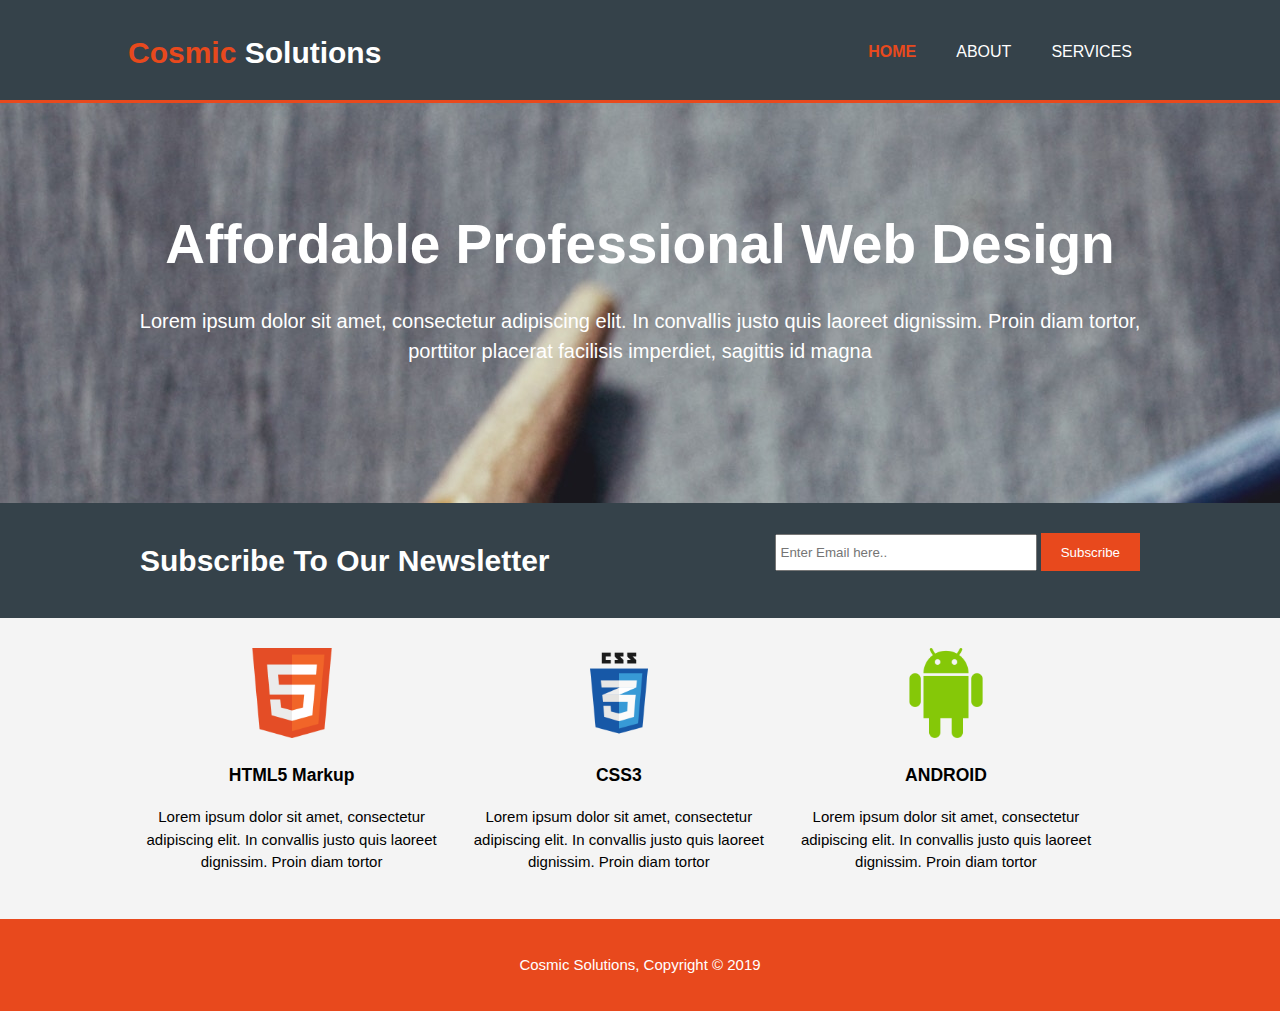
<file: index.html>
<!DOCTYPE html>
<html>
	<head>
		<meta charset="utf-8">
		<meta name="viewport" content= "width=device-width">
		<meta name="description" content="Affordable and professional web design">
		<meta name="keywords" content="web design, affordable web design, professional web design">
		<meta name="author" content="Cosmos Hagan">
		<title>Cosmic Solutions | Welcome</title>
		<link rel="stylesheet" type="text/css" href="./css/style.css">

	</head>
	<body>
		<header>
			<div class="container">
				<div id="branding">
					<h1><span class="highlight">Cosmic </span>Solutions</h1>
				</div>
				<nav>
					<ul>
						<li class="current"><a href="index.html">Home</a></li>
						<li><a href="about.html">About</a></li>
						<li><a href="services.html">Services</a></li>
					</ul>
				</nav>
			</div>
		</header>

		<section id="showcase">
			<div class="container">
				<h1>Affordable Professional Web Design</h1>
				<p>Lorem ipsum dolor sit amet, consectetur adipiscing elit. In convallis justo quis laoreet dignissim. Proin diam tortor, porttitor placerat facilisis imperdiet, sagittis id magna</p>
			</div>			
		</section>

		<section id="newsletter">
			<div class="container">
				<h1>Subscribe To Our Newsletter</h1>
				<form>
					<input type="email" placeholder="Enter Email here..">
					<button type="submit" class="button1">Subscribe</button>
				</form>
			</div>
		</section>

		<section id="boxes">
			<div class="container">
				<div class="box">
					<img src="./img/HTML5.png">
					<h3>HTML5 Markup</h3>
					<p>Lorem ipsum dolor sit amet, consectetur adipiscing elit. In convallis justo quis laoreet dignissim. Proin diam tortor</p>
				</div>
				<div class="box">
					<img src="./img/css3.png">
					<h3>CSS3</h3>
					<p>Lorem ipsum dolor sit amet, consectetur adipiscing elit. In convallis justo quis laoreet dignissim. Proin diam tortor</p>
				</div>
				<div class="box">
					<img src="./img/roid.png">
					<h3>ANDROID</h3>
					<p>Lorem ipsum dolor sit amet, consectetur adipiscing elit. In convallis justo quis laoreet dignissim. Proin diam tortor</p>
				</div>
			</div>
		</section>
		<footer>
			<p>Cosmic Solutions, Copyright &copy; 2019</p>
		</footer>
	</body>
</html>
</file>
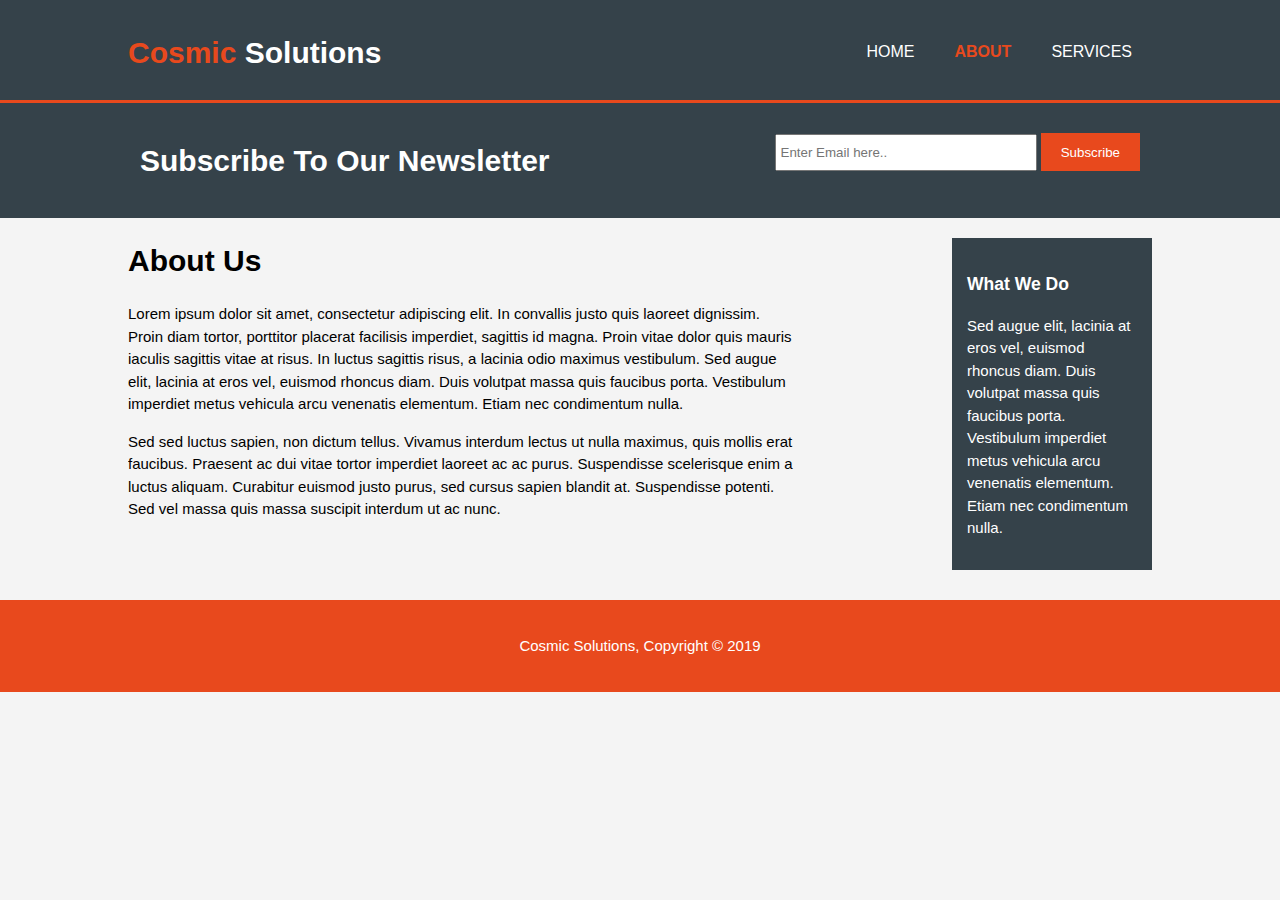
<file: about.html>
<!DOCTYPE html>
<html>
	<head>
		<meta charset="utf-8">
		<meta name="viewport" content= "width=device-width">
		<meta name="description" content="Affordable and professional web design">
		<meta name="keywords" content="web design, affordable web design, professional web design">
		<meta name="author" content="Cosmos Hagan">
		<title>Cosmic Solutions | About</title>
		<link rel="stylesheet" type="text/css" href="./css/style.css">

	</head>
	<body>
		<header>
			<div class="container">
				<div id="branding">
					<h1><span class="highlight">Cosmic </span>Solutions</h1>
				</div>
				<nav>
					<ul>
						<li><a href="index.html">Home</a></li>
						<li class="current"><a href="about.html">About</a></li>
						<li><a href="services.html">Services</a></li>
					</ul>
				</nav>
			</div>
		</header>

		

		<section id="newsletter">
			<div class="container">
				<h1>Subscribe To Our Newsletter</h1>
				<form>
					<input type="email" placeholder="Enter Email here..">
					<button type="submit" class="button1">Subscribe</button>
				</form>
			</div>
		</section>

		<section id="main">
			<div class="container">
				<article id="main-col">
					<h1 class="page-title">About Us</h1>
					<p>Lorem ipsum dolor sit amet, consectetur adipiscing elit. In convallis justo quis laoreet dignissim. Proin diam tortor, porttitor placerat facilisis imperdiet, sagittis id magna. Proin vitae dolor quis mauris iaculis sagittis vitae at risus. In luctus sagittis risus, a lacinia odio maximus vestibulum. Sed augue elit, lacinia at eros vel, euismod rhoncus diam. Duis volutpat massa quis faucibus porta. Vestibulum imperdiet metus vehicula arcu venenatis elementum. Etiam nec condimentum nulla.
					</p>

					<p>Sed sed luctus sapien, non dictum tellus. Vivamus interdum lectus ut nulla maximus, quis mollis erat faucibus. Praesent ac dui vitae tortor imperdiet laoreet ac ac purus. Suspendisse scelerisque enim a luctus aliquam. Curabitur euismod justo purus, sed cursus sapien blandit at. Suspendisse potenti. Sed vel massa quis massa suscipit interdum ut ac nunc.
					</p>
				</article>

				<aside id="sidebar">
					<div class="dark">
					<h3>What We Do</h3>
					<p>
						Sed augue elit, lacinia at eros vel, euismod rhoncus diam. Duis volutpat massa quis faucibus porta. Vestibulum imperdiet metus vehicula arcu venenatis elementum. Etiam nec condimentum nulla.
					</p>
					</div>
				</aside>
			</div>
		</section>
		<footer>
			<p>Cosmic Solutions, Copyright &copy; 2019</p>
		</footer>
	</body>
</html>
</file>
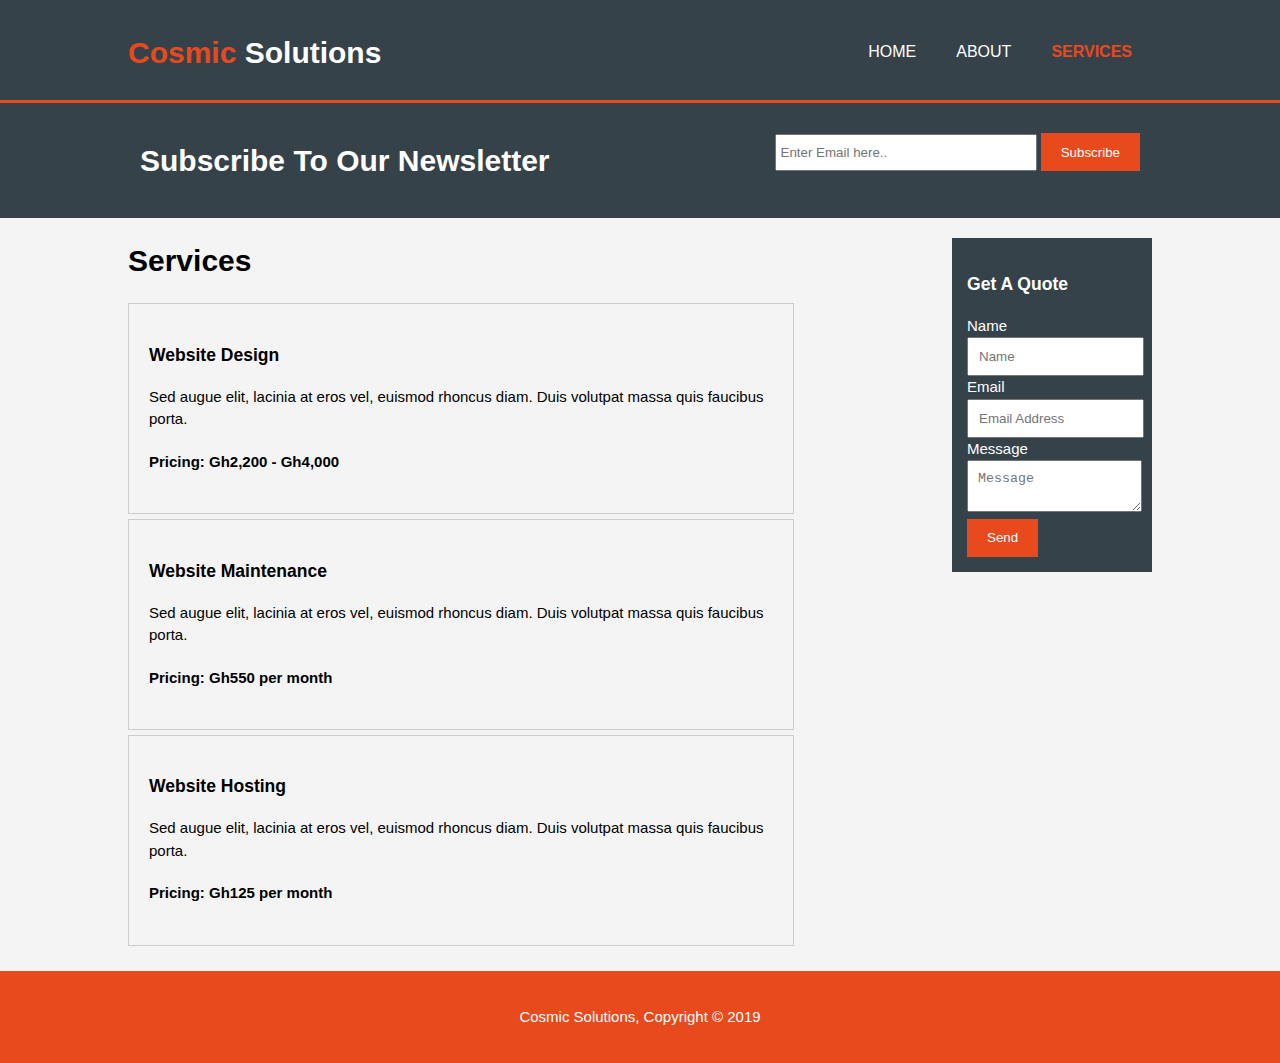
<file: services.html>
<!DOCTYPE html>
<html>
	<head>
		<meta charset="utf-8">
		<meta name="viewport" content= "width=device-width">
		<meta name="description" content="Affordable and professional web design">
		<meta name="keywords" content="web design, affordable web design, professional web design">
		<meta name="author" content="Cosmos Hagan">
		<title>Cosmic Solutions | Services</title>
		<link rel="stylesheet" type="text/css" href="./css/style.css">

	</head>
	<body>
		<header>
			<div class="container">
				<div id="branding">
					<h1><span class="highlight">Cosmic </span>Solutions</h1>
				</div>
				<nav>
					<ul>
						<li><a href="index.html">Home</a></li>
						<li><a href="about.html">About</a></li>
						<li class="current"><a href="services.html">Services</a></li>
					</ul>
				</nav>
			</div>
		</header>

		

		<section id="newsletter">
			<div class="container">
				<h1>Subscribe To Our Newsletter</h1>
				<form>
					<input type="email" placeholder="Enter Email here..">
					<button type="submit" class="button1">Subscribe</button>
				</form>
			</div>
		</section>

		<section id="main">
			<div class="container">
				<article id="main-col">
					<h1 class="page-title">Services</h1>
					<ul id="services">
						<li>
							<h3>Website Design</h3>
							<p>Sed augue elit, lacinia at eros vel, euismod rhoncus diam. Duis volutpat massa quis faucibus porta.</p>
							<p><h4>Pricing: Gh2,200 - Gh4,000</h4></p>
						</li>
						<li>
							<h3>Website Maintenance</h3>
							<p>Sed augue elit, lacinia at eros vel, euismod rhoncus diam. Duis volutpat massa quis faucibus porta.</p>
							<p><h4>Pricing: Gh550 per month</h4></p>
						</li>
						<li>
							<h3>Website Hosting</h3>
							<p>Sed augue elit, lacinia at eros vel, euismod rhoncus diam. Duis volutpat massa quis faucibus porta.</p>
							<p><h4>Pricing: Gh125 per month</h4></p>
						</li>
					</ul>
				</article>

				<aside id="sidebar">
					<div class="dark">
					<h3>Get A Quote</h3>
					<form class="quote">
						<div>
							<label>Name</label><br>
							<input type="text" placeholder="Name">
						</div>
						<div>
							<label>Email</label><br>
							<input type="email" placeholder="Email Address">
						</div>
						<div>
							<label>Message</label><br>
							<textarea placeholder="Message"></textarea>
						</div>
						<div>
							<button class="button1" type="submit">Send</button>
						</div>
					</form>
					</div>
				</aside>
			</div>
		</section>
		<footer>
			<p>Cosmic Solutions, Copyright &copy; 2019</p>
		</footer>
	</body>
</html>
</file>
<file: css/style.css>
body{
	
	font: 15px/1.5 Arial, Helvetica, sans-serif;
	padding: 0;
	margin: 0;
	background-color: #f4f4f4;
}

/*Global */
.container{
	width: 80%;
	margin:auto;
	overflow: hidden;
}

ul{
	margin: 0;
	padding: 0;
}

.button1{
	height: 38px;
	background: #e8491d;
	border: none;
	padding-left: 20px;
	padding-right:20px;
	color: #ffffff;
}

.dark{
	padding: 15px;
	background: #35424a; 
	color: #ffffff;
	margin-top: 10px;
	margin-bottom: 10px;
}

/* Header **/
header{
	background:#35424a;
	color: #ffffff;	
	padding-top: 30px;
	min-height: 70px;
	border-bottom: #e8491d 3px solid;
}



header a{
	color: #ffffff;
	text-decoration: none;
	text-transform: uppercase;
	font-size: 16px;
}


header li{
	float: left;
	display: inline;
	padding: 0 20px 0 20px;
}

header #branding{
	float: left;
}

header #branding h1{
	margin: 0;
}

header nav{
	float: right;
	margin-top: 10px;
} 

header .highlight, header .current a{
	color: #e8491d;
	font-weight: bold;
}

header a:hover{
	color: #cccccc;
	font-weight: bold;
}


/* showcase **/
#showcase{
	min-height: 400px;
	background: url(../img/case1.jpg) no-repeat 0 -400px;
	text-align: center;
	color: #ffffff;
}

#showcase h1{
	margin-top: 100px;
	font-size: 55px;
	margin-bottom: 10px;	
}

#showcase p{
	font-size: 20px;
}


/** newsletter **/

#newsletter{
	padding: 15px;
	color: #ffffff;
	background: #35424a;
}

#newsletter h1{
	float: left;
}

#newsletter form{
	float: right;
	margin-top: 15px;
}

#newsletter input[type="email"]{
	padding: 4px;
	height: 25px;
	width:  250px;
}

/** Boxes **/
#boxes{
	margin-top: 20px;
}

#boxes .box{
	float: left;
	text-align: center;	
	width: 30%;
	padding: 10px;
}

#boxes .box img{
	width: 90px;
}

/** sidebar **/
aside#sidebar{
	float: right;
	width: 200px;
	margin-top: 10px;
}

aside#sidebar .quote input, aside#sidebar .quote textarea{
	width: 90%;         
	padding: 10px;
}

/** Main-col **/
article#main-col{
	float: left;
	width: 65%;
}


/** Services **/
ul#services li{
	list-style: none;
	padding: 20px;
	border: #cccccc solid 1px;
	margin-bottom: 5px;
	background:e6e6e6;
}

/** footer **/

footer{
	padding: 20px;
	margin-top: 20px;
	color: #ffffff;
	background-color: #e8491d;
	text-align: center;
}



/** Media Queries */
@media (max-width: 768px){
	header #branding,
	header nav,
	header nav li,
	#newsletter h1,
	#newsletter form,
	#boxes .box,
	article#main-col,
	aside#sidebar{
		float: none;
		text-align: center;
		width: 100%;
	}
	header{
		padding-bottom: 20px;
	}

	#showcase h1{
		margin-top: 40px;
	}
	#newsletter button, .quote button{
		display: block;
		width: 100%;
	}
	#newsletter form input[type="email"], .quote input, .quote textarea{
		width: 100%;
		margin-bottom: 5px;
	}

}
</file>
